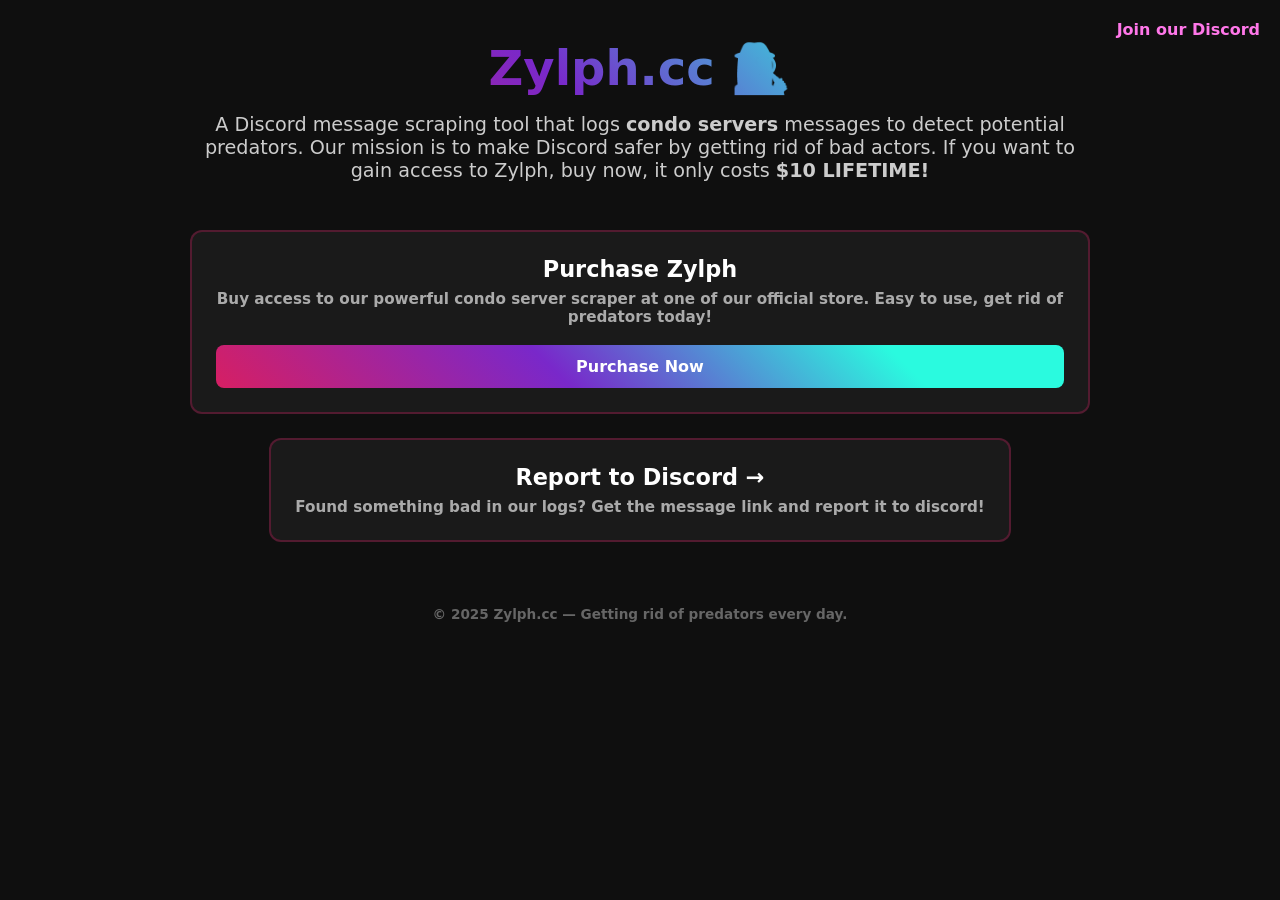
<file: index.html>
<!DOCTYPE html>
<html lang="en">
<head>
  <meta charset="UTF-8" />
  <meta name="viewport" content="width=device-width" />
  <title>Home | Zylph.cc</title>


  <meta property="og:title" content="Zylph.cc | Best Discord Condo Message Logger" />
  <meta property="og:description" content="Zylph scans Discord condo servers to identify and report predatory behavior. Helping keep Discord safer—automatically." />
  <meta property="og:type" content="website" />
  <meta property="og:url" content="https:/zylph.cc/" />
  <meta property="og:site_name" content="Zylph.cc" />
  <meta name="twitter:card" content="summary_large_image" />
  <meta name="twitter:title" content="Zylph.cc | Discord Condo Scraper" />
  <meta name="twitter:description" content="Scan. Detect. Report. Zylph.cc helps expose predators in Discord condo servers through automatic scraping and reporting." />
  <meta name="keywords" content="Discord scraper, condo servers, predator reporting, automated moderation, Zylph.cc, Discord safety" />
  <link rel="icon" type="image/svg+xml" href="https://cdn.discordapp.com/attachments/1362454993210310678/1362914149453004820/Screenshot_2025-04-18-23-22-01-194_org.kustom.widget.png?ex=68042036&is=6802ceb6&hm=c8193f18a4aa3f1076fa832dd8bd4eb4b43043cda9d1a20a3e9e97e87f32b4a6&" />

  <style>
    :root {
      --accent: 214, 31, 99;
      --accent-gradient: linear-gradient(45deg, rgb(var(--accent)), #7928ca 40%, #2afadf 80%);
    }

    html {
      font-family: system-ui, sans-serif;
      background-color: #0f0f0f;
      color: #fff;
    }

    main {
      margin: auto;
      padding: 2rem;
      max-width: 900px;
      text-align: center;
    }

    .logo {
      max-width: 120px;
      margin: 0 auto 1rem auto;
    }

    .logo img {
      width: 100%;
      height: auto;
      border-radius: 12px;
    }

    h1 {
      font-size: 3rem;
      font-weight: 900;
      margin: 0;
      background-image: var(--accent-gradient);
      -webkit-background-clip: text;
      -webkit-text-fill-color: transparent;
    }

    .description {
      margin-top: 1rem;
      font-size: 1.2rem;
      color: #ccc;
    }

    .link-card-grid {
      display: flex;
      flex-wrap: wrap;
      gap: 1.5rem;
      margin-top: 3rem;
      list-style: none;
      padding: 0;
      justify-content: center;
    }

    .link-card {
      display: flex;
      flex-direction: column;
      justify-content: space-between;
      flex: 1 1 280px;
      background-color: #1a1a1a;
      border: 2px solid rgba(var(--accent), 0.3);
      border-radius: 12px;
      padding: 1.5rem;
      text-decoration: none;
      color: white;
      transition: border 0.3s, background-color 0.3s;
    }

    .link-card:hover {
      border-color: rgb(var(--accent));
      background-color: rgba(var(--accent), 0.05);
    }

    .link-card h2 {
      margin-top: 0;
      font-size: 1.4rem;
      margin-bottom: 0.5rem;
      color: #fff;
    }

    .link-card p {
      font-size: 0.95rem;
      color: #aaa;
      margin: 0;
    }

    .purchase-btn {
      display: inline-block;
      margin-top: 1.2rem;
      background: var(--accent-gradient);
      color: #fff;
      padding: 0.75rem 1.25rem;
      border-radius: 8px;
      text-align: center;
      font-weight: bold;
      text-decoration: none;
      transition: opacity 0.2s ease;
    }

    .purchase-btn:hover {
      opacity: 0.85;
    }

    footer {
      text-align: center;
      margin-top: 4rem;
      color: #666;
      font-size: 0.85rem;
    }
	.discord-top {
  position: absolute;
  top: 20px;
  right: 20px;
  font-weight: bold;
  color: #ff77e9;
  text-decoration: none;
}

.discord-top:hover {
  text-decoration: underline;
}

.discord-footer {
  display: inline-block;
  margin-left: 1rem;
  color: #ff77e9;
  text-decoration: none;
}

.discord-footer:hover {
  text-decoration: underline;
}
#loader {
  position: fixed;
  inset: 0;
  background-color: #0f0f0f;
  display: flex;
  justify-content: center;
  align-items: center;
  z-index: 9999;
  transition: opacity 0.5s ease, visibility 0.5s ease;
}

.loader-ring {
  position: relative;
  width: 120px;
  height: 120px;
  border: 4px solid transparent;
  border-top: 4px solid rgb(var(--accent));
  border-radius: 50%;
  animation: spin 1s linear infinite;
  box-shadow: 0 0 15px rgb(var(--accent));
}

.loader-ring::after {
  content: '';
  position: absolute;
  inset: 6px;
  border-radius: 50%;
  background-color: #0f0f0f;
}

.loader-text {
  position: absolute;
  width: 100%;
  text-align: center;
  top: 50%;
  left: 50%;
  transform: translate(-50%, -50%);
  font-family: 'Segoe UI', sans-serif;
  font-weight: bold;
  color: rgb(var(--accent));
  font-size: 1.4rem;
  text-shadow: 0 0 10px rgb(var(--accent)), 0 0 20px rgb(var(--accent));
}

@keyframes spin {
  0% { transform: rotate(0deg); }
  100% { transform: rotate(360deg); }
}


  </style>

</head>
<body>
<div id="loader">
  <div class="loader-ring">
    <span class="loader-text">Zylph</span>
  </div>
</div>




<a href="https://discord.gg/kyEuhn7ejC" class="discord-top" target="_blank">Join our Discord</a>

  <main>

    <h1>Zylph.cc 🕵️‍♀️</h1>
    <p class="description">
      A Discord message scraping tool that logs <strong>condo servers</strong> messages to detect potential predators. Our mission is to make Discord safer by getting rid of bad actors. If you want to gain access to Zylph, buy now, it only costs <strong>$10 LIFETIME!<strong>
    </p>

    <ul class="link-card-grid">
      <li>
        <div class="link-card">
          <div>
            <h2>Purchase Zylph</h2>
            <p>Buy access to our powerful condo server scraper at one of our official store. Easy to use, get rid of predators today!</p>
          </div>
          <a href="https://zylph.mysellauth.com/product/zylph-lifetime" class="purchase-btn" target="_blank">Purchase Now</a>
        </div>
      </li>
      <li>
        <a href="https://discord.com/safety" class="link-card" target="_blank">
          <h2>Report to Discord &rarr;</h2>
          <p>Found something bad in our logs? Get the message link and report it to discord!</p>
        </a>
      </li>
    </ul>

    <footer>
      &copy; 2025 Zylph.cc — Getting rid of predators every day. 
    </footer>
  </main>
  <script>
  window.addEventListener("load", () => {
    const loader = document.getElementById("loader");
    loader.style.opacity = "0";
    loader.style.visibility = "hidden";
    setTimeout(() => loader.remove(), 500);
  });
</script>

</body>
</html>
</file>
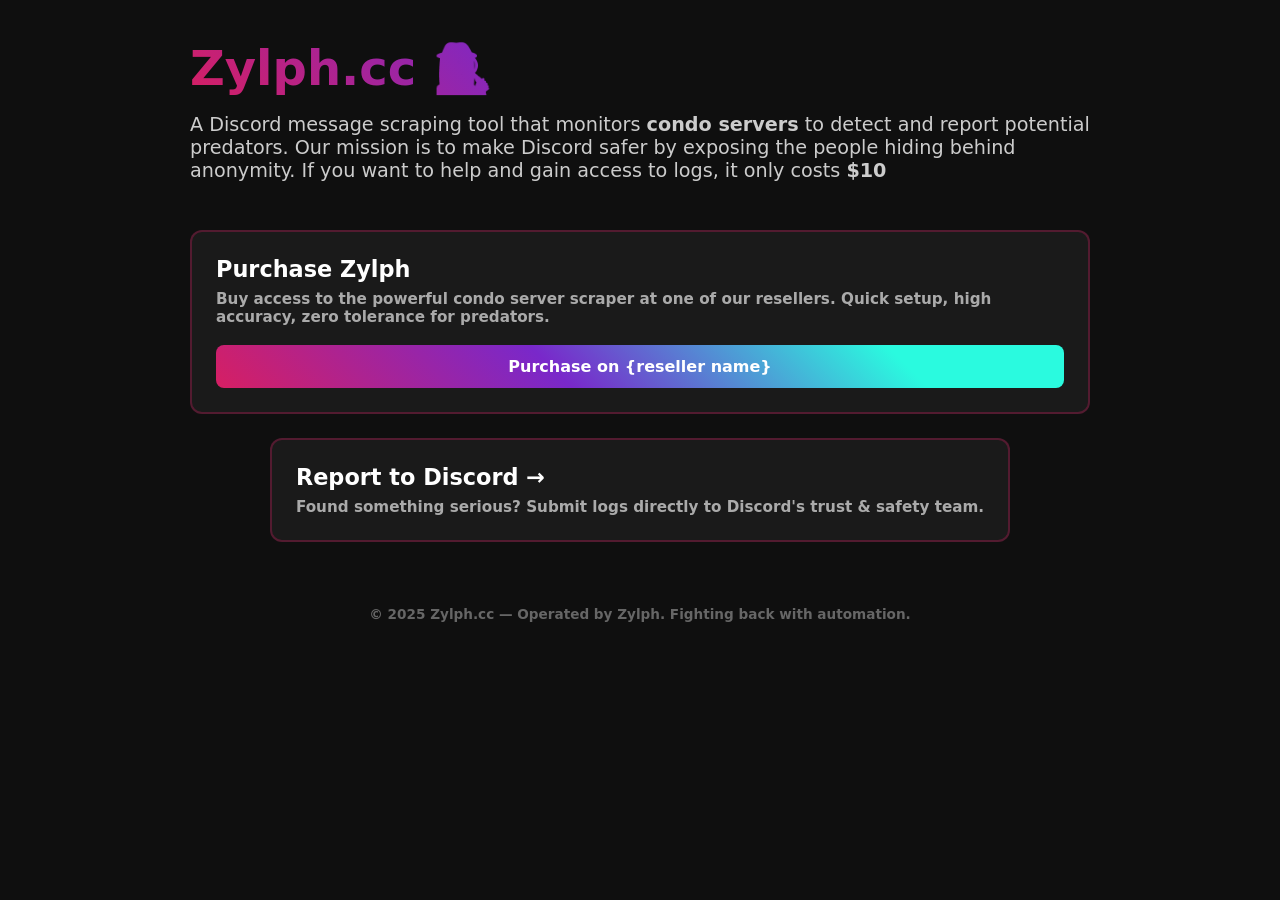
<file: Home _ Spy.pet.html>
<!DOCTYPE html>
<html lang="en">
<head>
  <meta charset="UTF-8" />
  <meta name="viewport" content="width=device-width" />
  <title>Home | Spy.pet</title>

  <meta property="og:title" content="Zylph.cc | Discord Scraper for Justice" />
  <meta property="og:description" content="Zylph scans Discord condo servers to identify and report predatory behavior. Helping keep Discord safer—automatically." />
  <meta property="og:type" content="website" />
  <meta property="og:url" content="https:/zylph.cc/" />
  <meta property="og:site_name" content="Zylph.cc" />
  <meta name="twitter:card" content="summary_large_image" />
  <meta name="twitter:title" content="Zylph.cc | Discord Condo Scraper" />
  <meta name="twitter:description" content="Scan. Detect. Report. Spy.pet helps expose predators in Discord condo servers through automatic scraping and reporting." />
  <meta name="keywords" content="Discord scraper, condo servers, predator reporting, automated moderation, spy.pet, Zylph.cc, Discord safety" />
  <link rel="icon" type="image/svg+xml" href="https://spy.pet/favicon.svg" />

  <style>
    :root {
      --accent: 214, 31, 99;
      --accent-gradient: linear-gradient(45deg, rgb(var(--accent)), #7928ca 40%, #2afadf 80%);
    }

    html {
      font-family: system-ui, sans-serif;
      background-color: #0f0f0f;
      color: #fff;
    }

    main {
      margin: auto;
      padding: 2rem;
      max-width: 900px;
    }

    h1 {
      font-size: 3rem;
      font-weight: 900;
      margin: 0;
      background-image: var(--accent-gradient);
      -webkit-background-clip: text;
      -webkit-text-fill-color: transparent;
    }

    .description {
      margin-top: 1rem;
      font-size: 1.2rem;
      color: #ccc;
    }

    .link-card-grid {
      display: flex;
      flex-wrap: wrap;
      gap: 1.5rem;
      margin-top: 3rem;
      list-style: none;
      padding: 0;
      justify-content: center;
    }

    .link-card {
      display: flex;
      flex-direction: column;
      justify-content: space-between;
      flex: 1 1 280px;
      background-color: #1a1a1a;
      border: 2px solid rgba(var(--accent), 0.3);
      border-radius: 12px;
      padding: 1.5rem;
      text-decoration: none;
      color: white;
      transition: border 0.3s, background-color 0.3s;
    }

    .link-card:hover {
      border-color: rgb(var(--accent));
      background-color: rgba(var(--accent), 0.05);
    }

    .link-card h2 {
      margin-top: 0;
      font-size: 1.4rem;
      margin-bottom: 0.5rem;
      color: #fff;
    }

    .link-card p {
      font-size: 0.95rem;
      color: #aaa;
      margin: 0;
    }

    .purchase-btn {
      display: inline-block;
      margin-top: 1.2rem;
      background: var(--accent-gradient);
      color: #fff;
      padding: 0.75rem 1.25rem;
      border-radius: 8px;
      text-align: center;
      font-weight: bold;
      text-decoration: none;
      transition: opacity 0.2s ease;
    }

    .purchase-btn:hover {
      opacity: 0.85;
    }

    footer {
      text-align: center;
      margin-top: 4rem;
      color: #666;
      font-size: 0.85rem;
    }
  </style>

  <script defer data-domain="spy.pet" src="https://zylph.cc/js/script.js"></script>
</head>
<body>
  <main>
    <h1>Zylph.cc 🕵️‍♀️</h1>
    <p class="description">
      A Discord message scraping tool that monitors <strong>condo servers</strong> to detect and report potential predators. Our mission is to make Discord safer by exposing the people hiding behind anonymity. If you want to help and gain access to logs, it only costs <strong>$10<strong>
    </p>

    <ul class="link-card-grid">
      <li>
        <div class="link-card">
          <div>
            <h2>Purchase Zylph</h2>
            <p>Buy access to the powerful condo server scraper at one of our resellers. Quick setup, high accuracy, zero tolerance for predators.</p>
          </div>
          <a href="https://zylph.cc" class="purchase-btn" target="_blank">Purchase on {reseller name}</a>
        </div>
      </li>
      <li>
        <a href="https://discord.com/safety" class="link-card" target="_blank">
          <h2>Report to Discord &rarr;</h2>
          <p>Found something serious? Submit logs directly to Discord's trust & safety team.</p>
        </a>
      </li>
    </ul>

    <footer>
      &copy; 2025 Zylph.cc — Operated by Zylph. Fighting back with automation.
    </footer>
  </main>
</body>
</html>
</file>
